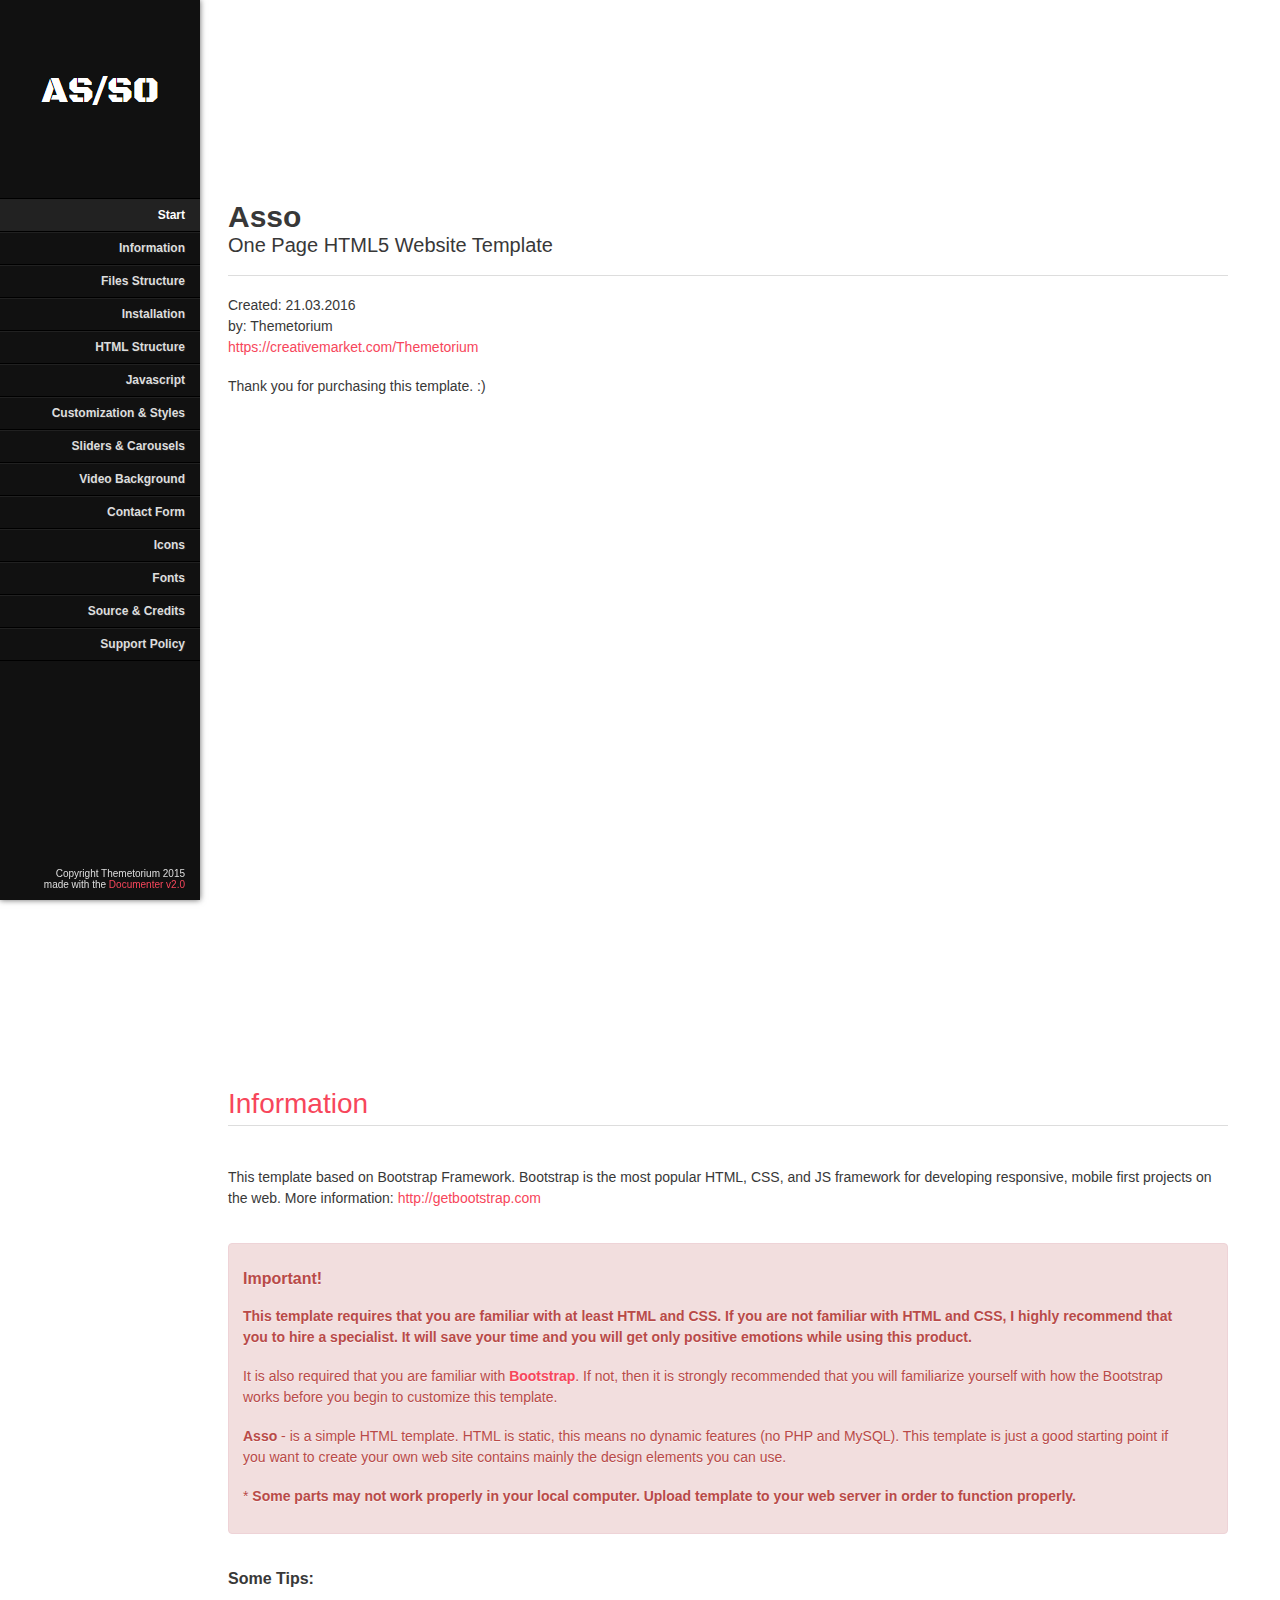
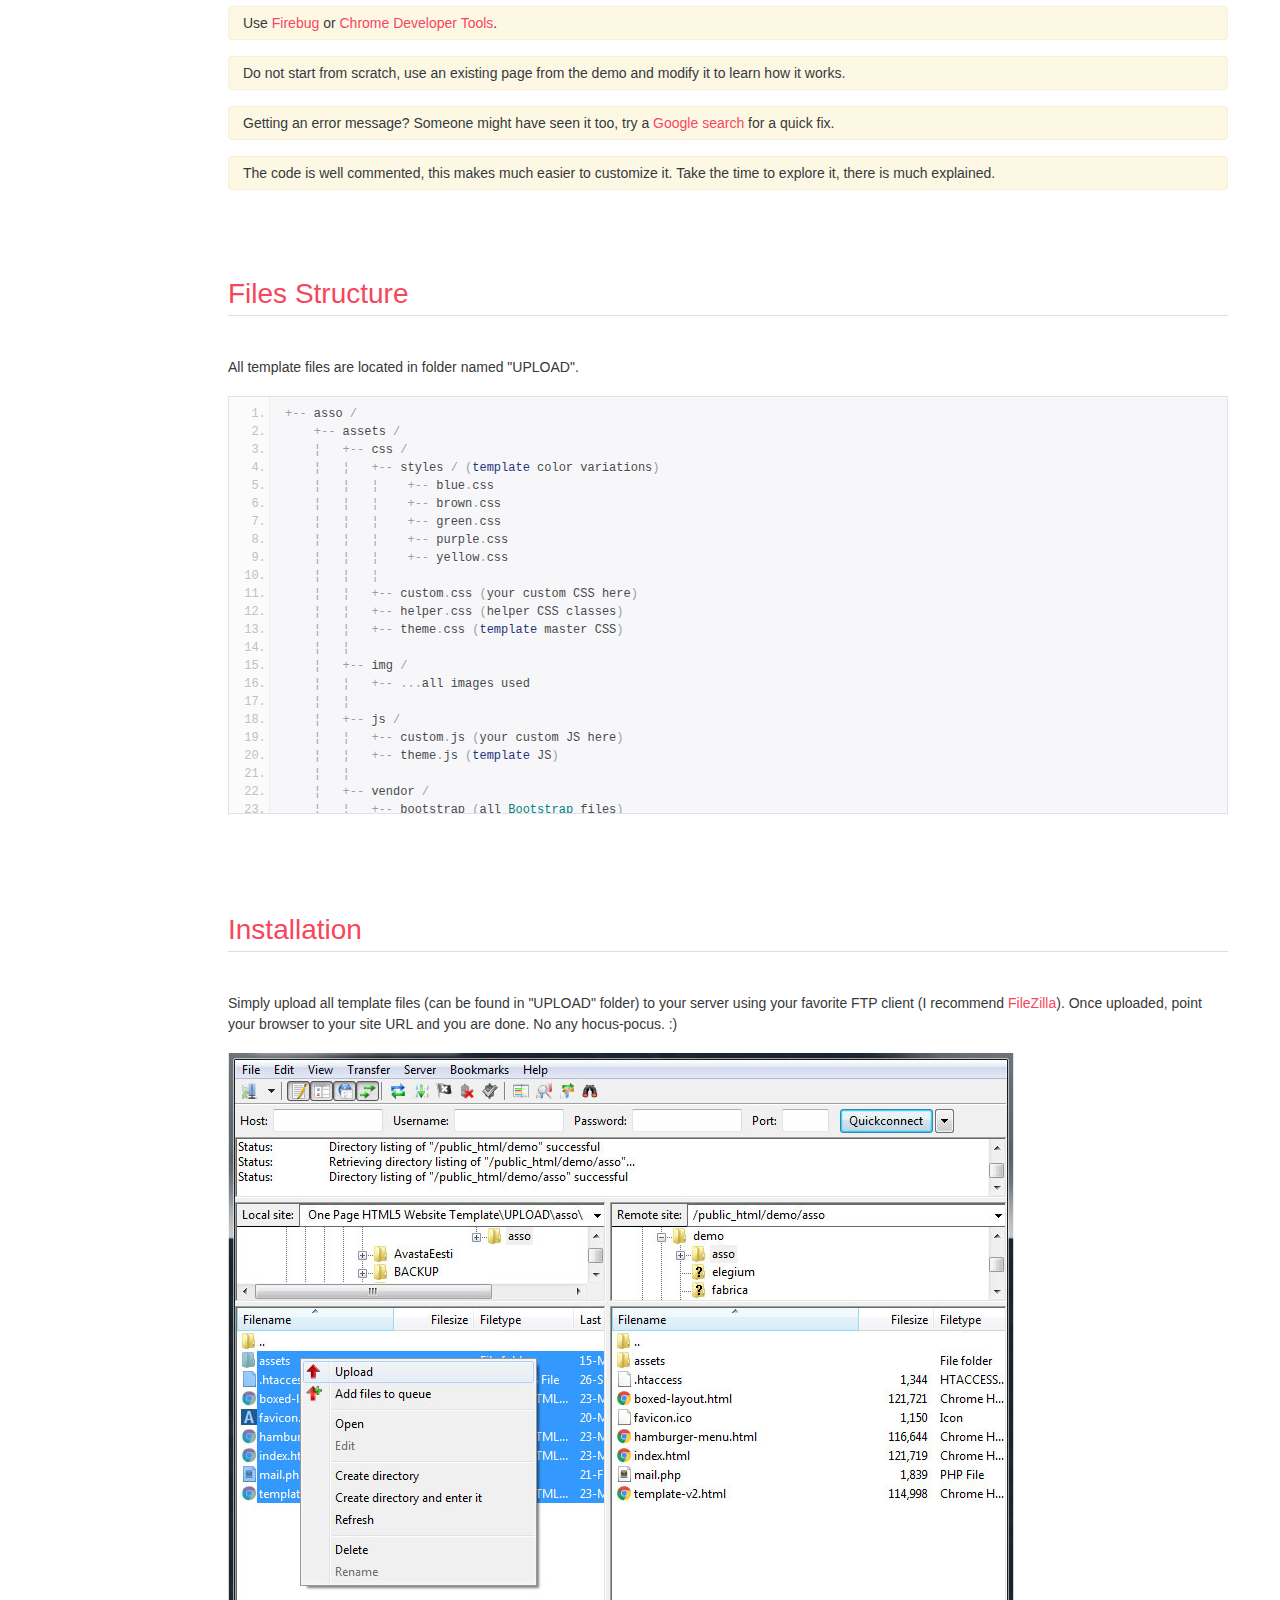
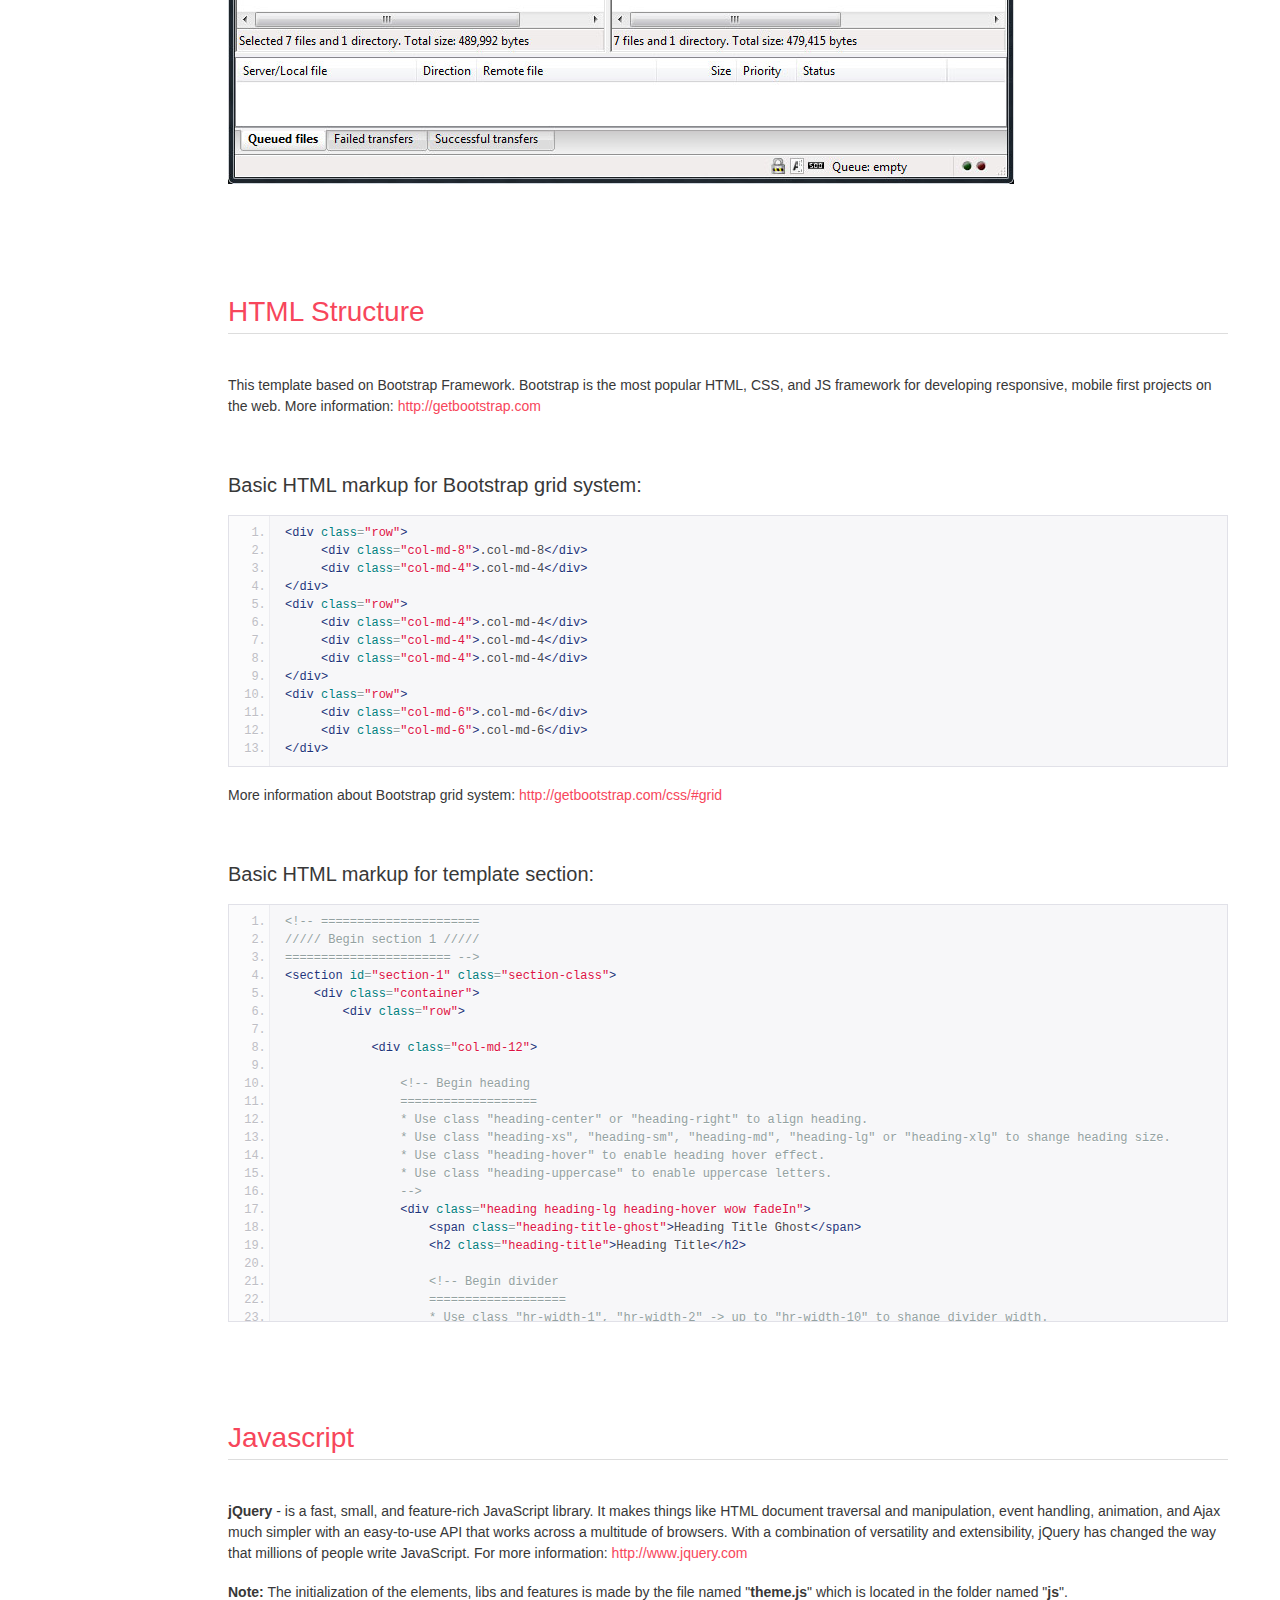
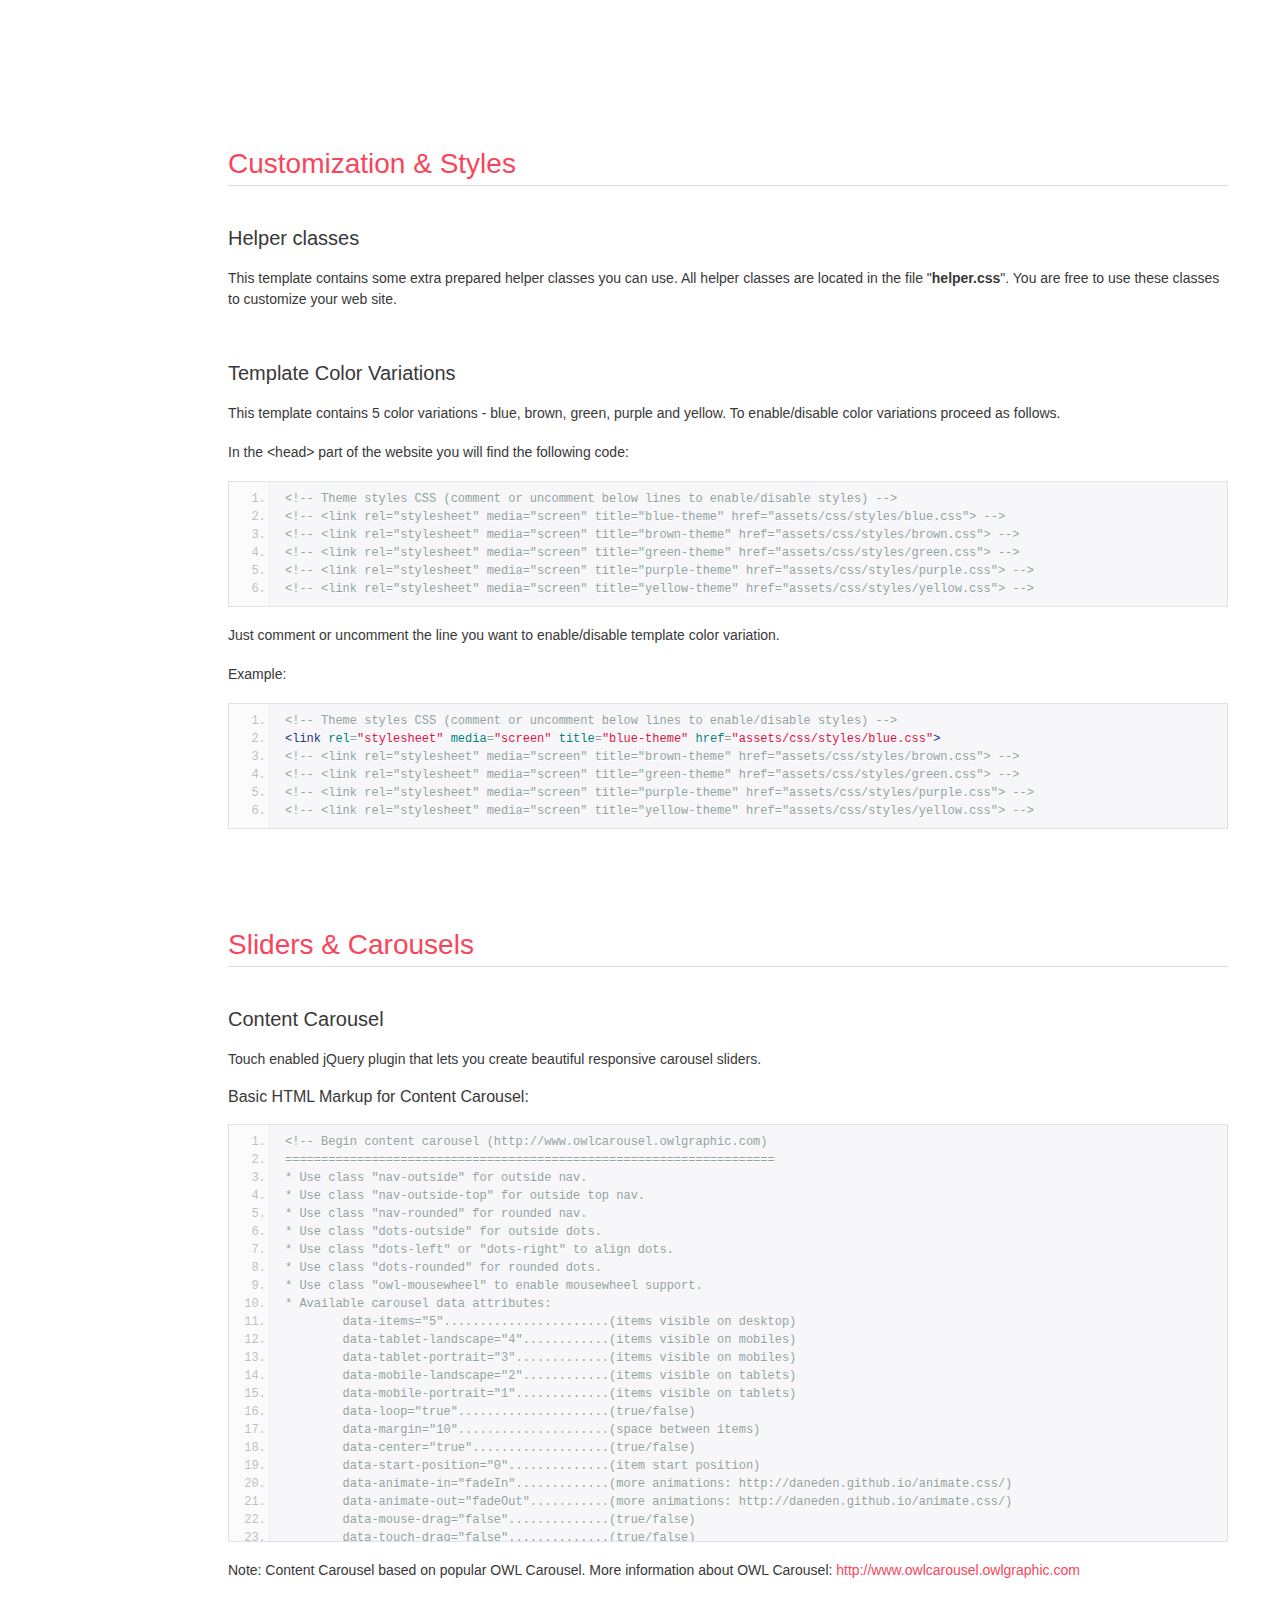
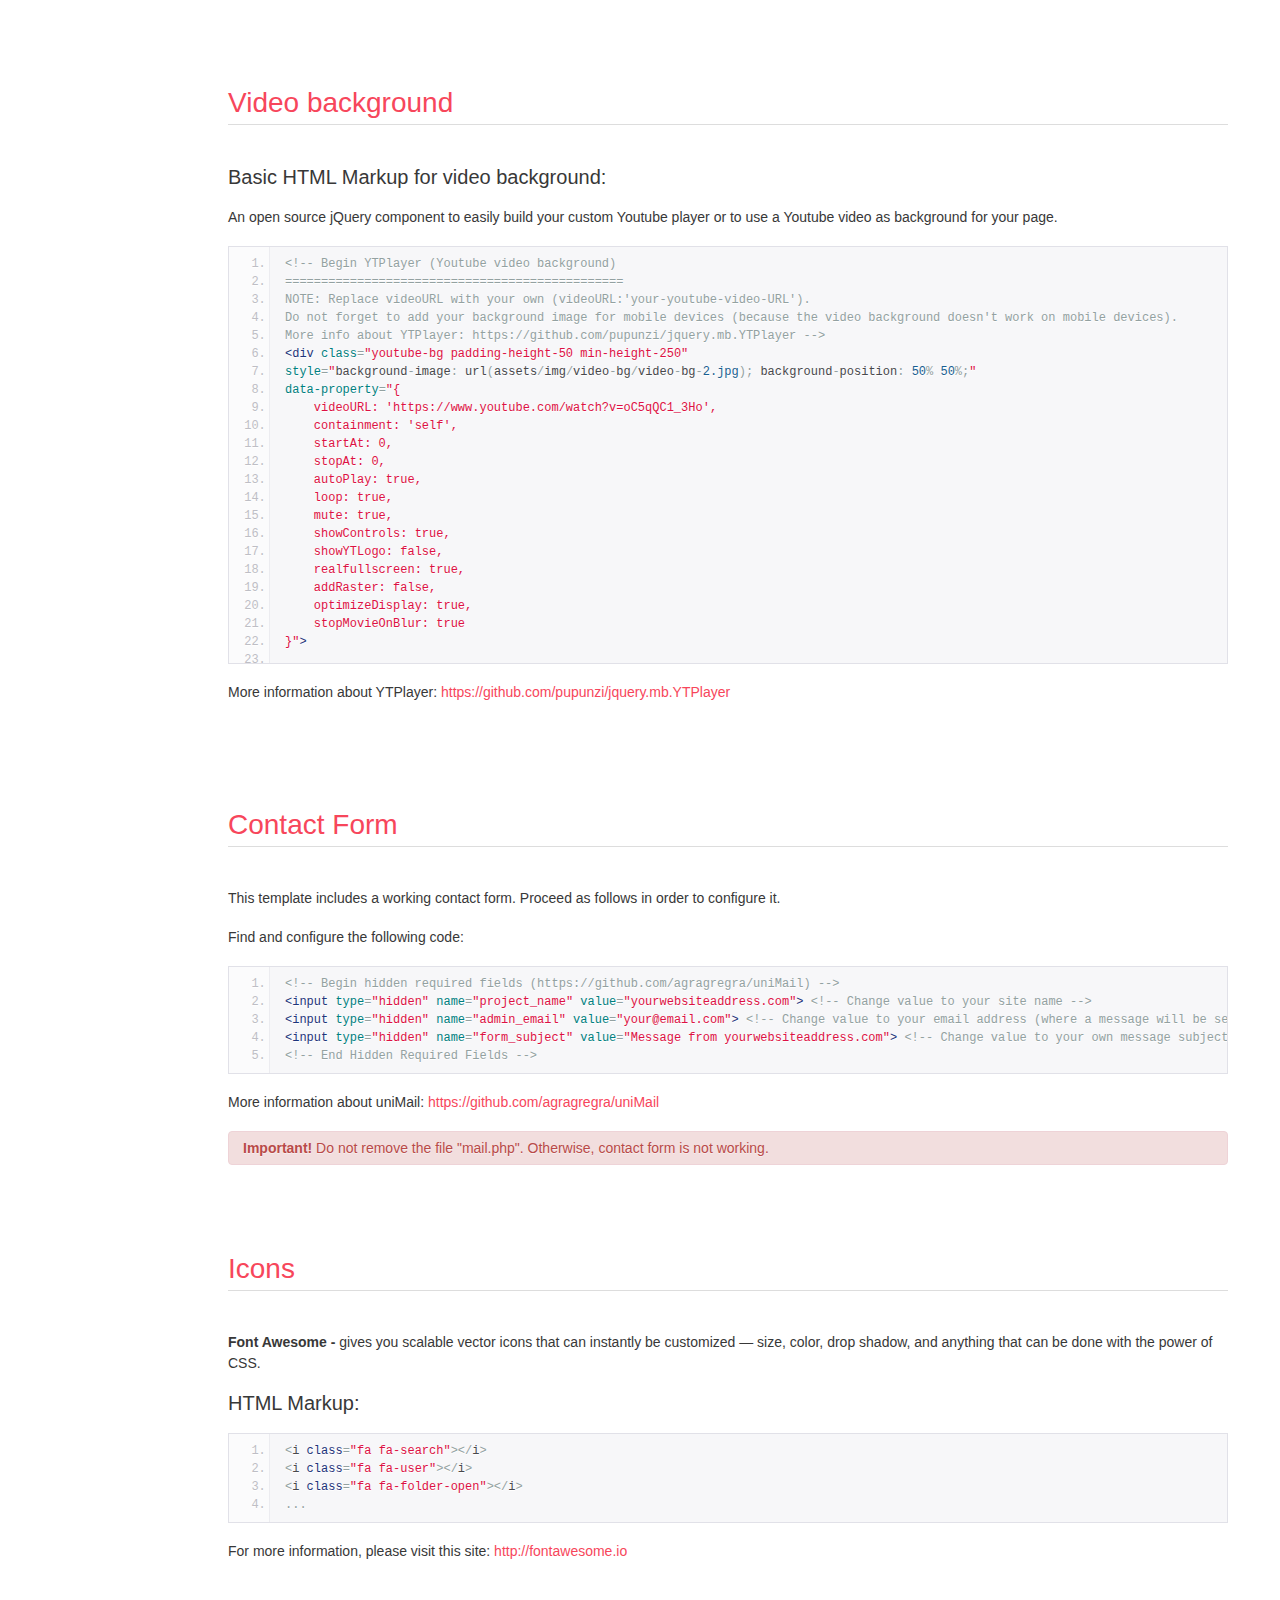
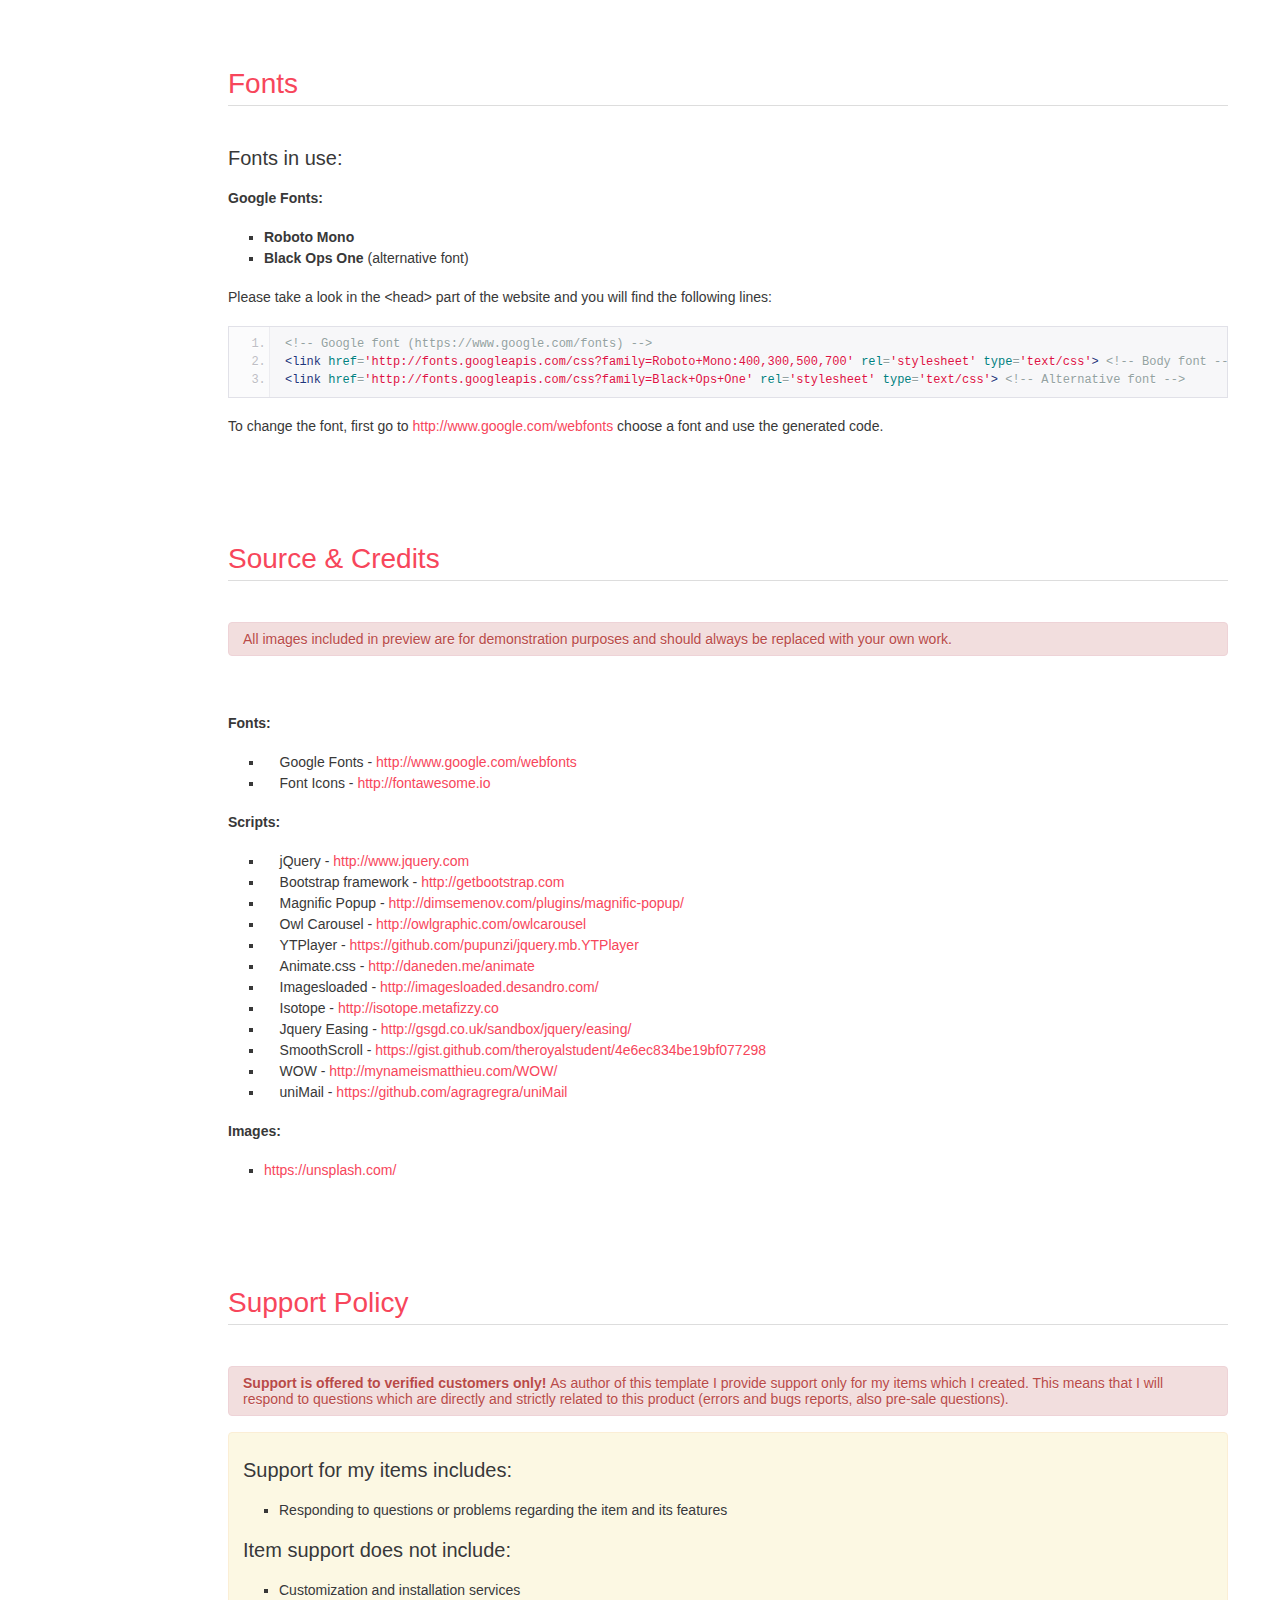
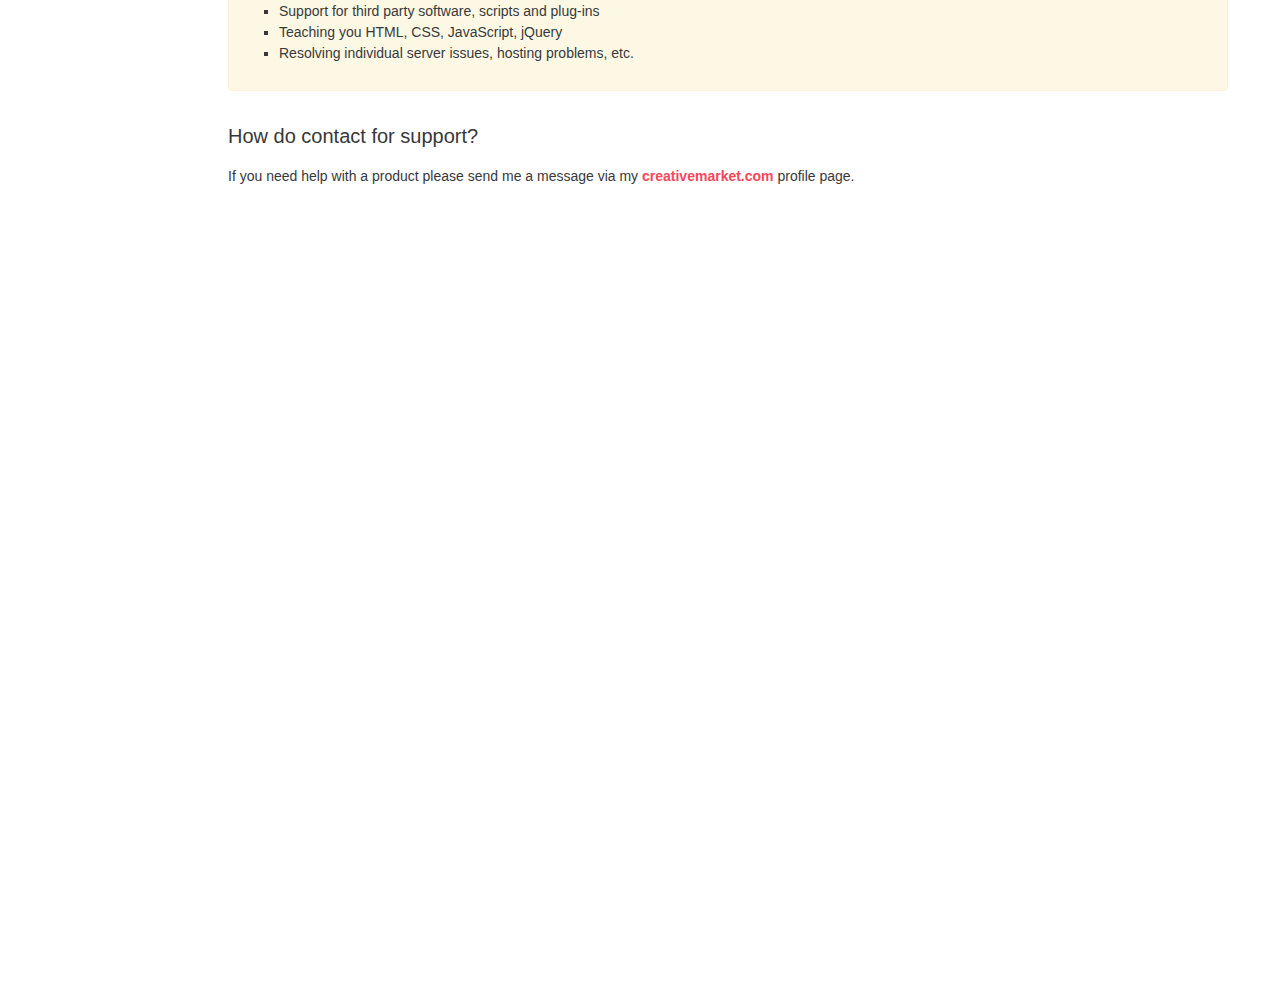
<file: documentation/documentation.html>
<!doctype html>

<!--[if IE 6 ]><html lang="en-us" class="ie6"> <![endif]-->
<!--[if IE 7 ]><html lang="en-us" class="ie7"> <![endif]-->
<!--[if IE 8 ]><html lang="en-us" class="ie8"> <![endif]-->
<!--[if (gt IE 7)|!(IE)]><!-->

<html lang="en-us"><!--<![endif]-->
<head>
	<meta charset="utf-8">
	
	<title>Asso - One Page HTML5 Website Template</title>
	
	<meta name="description" content="">
	<meta name="author" content="Themetorium">
	<meta name="copyright" content="Themetorium">
	<meta name="generator" content="Documenter v2.0 http://rxa.li/documenter">
	<meta name="date" content="2015-02-26T00:00:00+01:00">
	
	<link rel="stylesheet" href="assets/css/documenter_style.css" media="all">
	<link rel="stylesheet" href="assets/js/google-code-prettify/prettify.css" media="screen">
	<script src="assets/js/google-code-prettify/prettify.js"></script>

	
	
	<script src="assets/js/jquery.js"></script>
	
	<script src="assets/js/jquery.scrollTo.js"></script>
	<script src="assets/js/jquery.easing.js"></script>
	
	<script>document.createElement('section');var duration='800',easing='easeInOutExpo';</script>
	<script src="assets/js/script.js"></script>
	
	<style>
		html{background-color:#FFFFFF;color:#383838;}
		::-moz-selection{background:#222222;color:#FFFFFF;}
		::selection{background:#222222;color:#FFFFFF;}
		#documenter_sidebar #documenter_logo{background-image:url(assets/images/logo.png);}
		a{color:#f7465b;}
		.btn {
			border-radius:3px;
		}
		.btn-primary {
			  background-image: -moz-linear-gradient(top, #f7465b, #f7465b);
			  background-image: -ms-linear-gradient(top, #f7465b, #f7465b);
			  background-image: -webkit-gradient(linear, 0 0, 0 E83F33%, from(#111111), to(#f7465b));
			  background-image: -webkit-linear-gradient(top, #f7465b, #f7465b);
			  background-image: -o-linear-gradient(top, #f7465b, #f7465b);
			  background-image: linear-gradient(top, #f7465b, #f7465b);
			  filter: progid:DXImageTransform.Microsoft.gradient(startColorstr='#f7465b', endColorstr='#f7465b', GradientType=0);
			  border-color: #f7465b #f7465b #bfbfbf;
			  color:#FFFFFF;
		}
		.btn-primary:hover,
		.btn-primary:active,
		.btn-primary.active,
		.btn-primary.disabled,
		.btn-primary[disabled] {
		  border-color: #f7465b #f7465b #bfbfbf;
		  background-color: #f7465b;
		}
		hr{border-top:1px solid #DDDDDD;border-bottom:1px solid #FFFFFF;}
		#documenter_sidebar, #documenter_sidebar ul a{background-color:#111111;color:#DDDDDD;}
		#documenter_sidebar ul a{-webkit-text-shadow:1px 1px 0px #212121;-moz-text-shadow:1px 1px 0px #212121;text-shadow:1px 1px 0px #212121;}
		#documenter_sidebar ul{border-top:1px solid #000000;}
		#documenter_sidebar ul a{border-top:1px solid #212121;border-bottom:1px solid #000000;color:#DDDDDD;}
		#documenter_sidebar ul a:hover{background:#222222;color:#FFFFFF;border-top:1px solid #222222;}
		#documenter_sidebar ul a.current{background:#222222;color:#FFFFFF;border-top:1px solid #222222;}
		#documenter_copyright{display:block !important;visibility:visible !important;}


		/* Custom */
		body {
			font-size: 14px;
		}
		pre {
			overflow: auto;
			max-height: 400px;
			font-size: 12px;
		}
		img {
			max-width: 100%;
		}
		#documenter_content {
			max-width: 1000px;
		}
		.page-header {
			margin-bottom: 40px;
		}
		.page-header h3 {
			font-size: 28px !important;
			color: #f7465b;
			margin: 18px 0 5px 0 !important;
		}
		
	</style>
	
</head>
<body class="documenter-project-asso">
	<div id="documenter_sidebar">
		<a href="#documenter_cover" id="documenter_logo"></a>
		<ul id="documenter_nav">
			<li><a class="current" href="#documenter_cover">Start</a></li>
				
			<li><a href="#information" title="Information">Information</a></li>
			<li><a href="#files_structure" title="Files Structure">Files Structure</a></li>
			<li><a href="#installation" title="Installation">Installation</a></li>
			<li><a href="#html_structure" title="HTML Structure">HTML Structure</a></li>
			<li><a href="#javascript" title="Javascript">Javascript</a></li>
			<li><a href="#customization_styles" title="Customization & Styles">Customization & Styles</a></li>
			<li><a href="#sliders_carousels" title="Sliders & Carousels">Sliders & Carousels</a></li>
			<li><a href="#video_background" title="Video background">Video Background</a></li>
			<li><a href="#contact_form" title="Contact Form">Contact Form</a></li>
			<li><a href="#icons" title="Icons">Icons</a></li>
			<li><a href="#fonts" title="Fonts">Fonts</a></li>
			<li><a href="#source_credits" title="Source & Credits">Source & Credits</a></li>
			<li><a href="#support_policy" title="Support Policy">Support Policy</a></li>

		</ul>
		<div id="documenter_copyright">Copyright Themetorium 2015<br>
		made with the <a href="http://rxa.li/documenter">Documenter v2.0</a> 
		</div>
	</div>
	<div id="documenter_content">
	<section id="documenter_cover">
	<h1>Asso</h1>
	<h2>One Page HTML5 Website Template</h2>
	<div id="documenter_buttons">
		
	</div>
	<hr>
	<ul>
	<li>Created: 21.03.2016</li>
	<li>by: Themetorium</li>
	<li><a href="https://creativemarket.com/Themetorium">https://creativemarket.com/Themetorium</a></li>
	
	</ul>
	<p>Thank you for purchasing this template. :)</p>
	</section>
	
	<section id="information">
	<div class="page-header"><h3>Information</h3><hr class="notop"></div>
<p>
	This template based on Bootstrap Framework.&nbsp;Bootstrap is the most popular HTML, CSS, and JS framework for developing responsive, mobile first projects on the web. More information:&nbsp;<a href="http://getbootstrap.com/" target="_blank">http://getbootstrap.com</a></p>
<br>
<div class="alert alert-error">
	<h5>
		<strong>Important!</strong></h5>
	<p>
		<strong>This template requires that you are familiar with at least HTML and CSS. If you are not familiar with HTML and CSS, I highly recommend that you to hire a specialist. It will save your time and you will get only positive emotions while using this product.</strong></p>
	<p>
		It is also required that you are familiar with <a href="http://getbootstrap.com" target="_blank"><strong>Bootstrap</strong></a>. If not, then it is strongly recommended that you will familiarize yourself with how the Bootstrap works before you begin to customize this template.</p>
	<p>
		<strong>Asso</strong> - is a simple HTML template. HTML is static, this means no dynamic features (no PHP and MySQL). This template is just a good starting point if you want to create your own web site contains mainly the design elements you can use.</p>
	<p>
		* <strong>Some parts may not work properly in your local computer. Upload template to your web server in order to function properly.</strong>
	</p>
</div>
<h5>
	<br>
	<strong>Some Tips:</strong></h5>
<div class="alert">
	Use <a href="http://getfirebug.com/" target="_blank">Firebug</a> or <a href="https://developer.chrome.com/devtools" target="_blank">Chrome Developer Tools</a>.</div>
<br>
<div class="alert">
	Do not start from scratch, use an existing page from the demo and modify it to learn how it works.</div>
<br>
<div class="alert">
	Getting an error message? Someone might have seen it too, try a <a href="https://www.google.com" target="_blank">Google search</a> for a quick fix.</div>
<br>
<div class="alert">
	The code is well commented, this makes much easier to customize it. Take the time to explore it, there is much explained.</div>

</section>
<section id="files_structure">
	<div class="page-header"><h3>Files Structure</h3><hr class="notop"></div>
<p>
	All template files are located in folder named &quot;UPLOAD&quot;.&nbsp;</p>
<pre class="prettyprint lang-plain linenums">
+-- asso /
	+-- assets /
	&brvbar;	+-- css /
	&brvbar;	&brvbar;	+-- styles / (template color variations)
	&brvbar;	&brvbar;	&brvbar;    +-- blue.css
	&brvbar;	&brvbar;	&brvbar;    +-- brown.css
	&brvbar;	&brvbar;	&brvbar;    +-- green.css
	&brvbar;	&brvbar;	&brvbar;    +-- purple.css
	&brvbar;	&brvbar;	&brvbar;    +-- yellow.css
	&brvbar;	&brvbar;	&brvbar;
	&brvbar;	&brvbar;   +-- custom.css (your custom CSS here)
	&brvbar;	&brvbar;   +-- helper.css (helper CSS classes)
	&brvbar;	&brvbar;   +-- theme.css (template master CSS)
	&brvbar;	&brvbar;
	&brvbar;	+-- img /
	&brvbar;	&brvbar;   +-- ...all images used
	&brvbar;	&brvbar;
	&brvbar;	+-- js /
	&brvbar;	&brvbar;   +-- custom.js (your custom JS here)
	&brvbar;	&brvbar;   +-- theme.js (template JS)
	&brvbar;	&brvbar;
	&brvbar;	+-- vendor /
	&brvbar;	&brvbar;   +-- bootstrap (all Bootstrap files)
	&brvbar;	&brvbar;   +-- ...all external scripts/plugins
	&brvbar;
	+-- favicon.ico
	+-- mail.php
	+-- index.html
	+-- hamburger-menu.html
	+-- boxed-layout.html
	+-- ...all .html files
</pre>
</section>
<section id="installation">
	<div class="page-header"><h3>Installation</h3><hr class="notop"></div>
<p>	Simply upload all template files (can be found in &quot;UPLOAD&quot; folder) to your server using your favorite FTP client (I recommend <a href="https://filezilla-project.org/" target="_blank">FileZilla</a>). Once uploaded, point your browser to your site URL and you are done. No any hocus-pocus. :)</p>
<p>	<img alt="" src="img/img-1.jpg"></p>
</section>
<section id="html_structure">
	<div class="page-header"><h3>HTML Structure</h3><hr class="notop"></div>
<p>
	This template based on Bootstrap Framework. Bootstrap is the most popular HTML, CSS, and JS framework for developing responsive, mobile first projects on the web. More information: <a href="http://getbootstrap.com" target="_blank">http://getbootstrap.com</a></p>
<p>
	&nbsp;</p>
<h4 id="html_structure_basic_html_markup_for_bootstrap_nbsp_grid_system">Basic HTML markup for Bootstrap grid system:</h4>
<pre class="prettyprint lang-html linenums">
&lt;div class=&quot;row&quot;&gt;
     &lt;div class=&quot;col-md-8&quot;&gt;.col-md-8&lt;/div&gt;
     &lt;div class=&quot;col-md-4&quot;&gt;.col-md-4&lt;/div&gt;
&lt;/div&gt;
&lt;div class=&quot;row&quot;&gt;
     &lt;div class=&quot;col-md-4&quot;&gt;.col-md-4&lt;/div&gt;
     &lt;div class=&quot;col-md-4&quot;&gt;.col-md-4&lt;/div&gt;
     &lt;div class=&quot;col-md-4&quot;&gt;.col-md-4&lt;/div&gt;
&lt;/div&gt;
&lt;div class=&quot;row&quot;&gt;
     &lt;div class=&quot;col-md-6&quot;&gt;.col-md-6&lt;/div&gt;
     &lt;div class=&quot;col-md-6&quot;&gt;.col-md-6&lt;/div&gt;
&lt;/div&gt;</pre>
<p>
	More information about&nbsp;Bootstrap grid system: <a href="http://getbootstrap.com/css/#grid" target="_blank">http://getbootstrap.com/css/#grid</a></p>
<p>
	&nbsp;</p>
<h4 id="html_structure_basic_html_markup_for_theme_section">Basic HTML markup for template section:</h4>
<pre class="prettyprint lang-html linenums">
&lt;!-- ======================
///// Begin section 1 /////
======================= --&gt;
&lt;section id=&quot;section-1&quot; class=&quot;section-class&quot;&gt;
	&lt;div class=&quot;container&quot;&gt;
		&lt;div class=&quot;row&quot;&gt;

			&lt;div class=&quot;col-md-12&quot;&gt;
				
				&lt;!-- Begin heading 
				===================
				* Use class &quot;heading-center&quot; or &quot;heading-right&quot; to align heading.
				* Use class &quot;heading-xs&quot;, &quot;heading-sm&quot;, &quot;heading-md&quot;, &quot;heading-lg&quot; or &quot;heading-xlg&quot; to shange heading size.
				* Use class &quot;heading-hover&quot; to enable heading hover effect.
				* Use class &quot;heading-uppercase&quot; to enable uppercase letters.
				--&gt;
				&lt;div class=&quot;heading heading-lg heading-hover wow fadeIn&quot;&gt;
					&lt;span class=&quot;heading-title-ghost&quot;&gt;Heading Title Ghost&lt;/span&gt;
					&lt;h2 class=&quot;heading-title&quot;&gt;Heading Title&lt;/h2&gt;

					&lt;!-- Begin divider 
					===================
					* Use class &quot;hr-width-1&quot;, &quot;hr-width-2&quot; -&gt; up to &quot;hr-width-10&quot; to shange divider width.
					* Use class &quot;hr-1x&quot;, &quot;hr-2x&quot;, &quot;hr-3x&quot;, &quot;hr-4x&quot; or &quot;hr-5x&quot; to shange divider size.
					* Use class &quot;hr-dotted&quot;, &quot;hr-dashed&quot; or &quot;hr-double&quot; to shange divider style.
					--&gt;
					&lt;hr class=&quot;hr-width-1 hr-5x border-main&quot;&gt;
					&lt;!-- End divider --&gt;

					&lt;p class=&quot;heading-tescription lead&quot;&gt;
						Lorem ipsum dolor sit amet, consectetur adipisicing elit, 
						sed do eiusmod tempor incididunt ut labore et dolore magna aliqua.
					&lt;/p&gt;
				&lt;/div&gt;
				&lt;!-- End heading --&gt;

			&lt;/div&gt; &lt;!-- /.col --&gt;

			&lt;!-- Left column --&gt;
			&lt;div class=&quot;col-md-12 margin-top-80&quot;&gt;

				Your content here...

			&lt;/div&gt; &lt;!-- /.col--&gt;

		&lt;/div&gt; &lt;!-- /.row --&gt;
	&lt;/div&gt; &lt;!-- /.container --&gt;
&lt;/section&gt;
&lt;!-- End section 1 --&gt;
</pre>
</section>


<section id="javascript">
	<div class="page-header"><h3>Javascript</h3><hr class="notop"></div>
<p>	<strong>jQuery</strong> - is a fast, small, and feature-rich JavaScript library. It makes things like HTML document traversal and manipulation, event handling, animation, and Ajax much simpler with an easy-to-use API that works across a multitude of browsers. With a combination of versatility and extensibility, jQuery has changed the way that millions of people write JavaScript.&nbsp;For more information: <a href="http://jquery.com/" target="_blank">http://www.jquery.com</a></p>
<p>	<em><strong>Note:</strong></em> The initialization of the elements, libs and features is made by the file named &quot;<strong>theme.js</strong>&quot; which is located in the folder named&nbsp;&quot;<strong>js</strong>&quot;.</p>
<p>	&nbsp;</p>
</section>


<section id="customization_styles">
	<div class="page-header"><h3>Customization & Styles</h3><hr class="notop"></div>
	<h4 id="helper_classes">Helper classes</h4>
	<p>This template contains some extra prepared helper classes you can use. All helper classes are located in the file "<strong>helper.css</strong>". You are free to use these classes to customize your web site.</p>

	<br>
	<h4 id="template_styles">Template Color Variations</h4>
	<p>This template contains 5 color variations - blue, brown, green, purple and yellow. To enable/disable color variations proceed as follows.</p>

	<p>In the &lt;head&gt; part of the website you will find the following code:</p>

<pre class="prettyprint lang-html linenums">
&lt;!-- Theme styles CSS (comment or uncomment below lines to enable/disable styles) --&gt;
&lt;!-- &lt;link rel=&quot;stylesheet&quot; media=&quot;screen&quot; title=&quot;blue-theme&quot; href=&quot;assets/css/styles/blue.css&quot;&gt; --&gt;
&lt;!-- &lt;link rel=&quot;stylesheet&quot; media=&quot;screen&quot; title=&quot;brown-theme&quot; href=&quot;assets/css/styles/brown.css&quot;&gt; --&gt;
&lt;!-- &lt;link rel=&quot;stylesheet&quot; media=&quot;screen&quot; title=&quot;green-theme&quot; href=&quot;assets/css/styles/green.css&quot;&gt; --&gt;
&lt;!-- &lt;link rel=&quot;stylesheet&quot; media=&quot;screen&quot; title=&quot;purple-theme&quot; href=&quot;assets/css/styles/purple.css&quot;&gt; --&gt;
&lt;!-- &lt;link rel=&quot;stylesheet&quot; media=&quot;screen&quot; title=&quot;yellow-theme&quot; href=&quot;assets/css/styles/yellow.css&quot;&gt; --&gt;
</pre>
	<p>Just comment or uncomment the line you want to enable/disable template color variation.</p>

	<p>Example:</p>
<pre class="prettyprint lang-html linenums">
&lt;!-- Theme styles CSS (comment or uncomment below lines to enable/disable styles) --&gt;
&lt;link rel=&quot;stylesheet&quot; media=&quot;screen&quot; title=&quot;blue-theme&quot; href=&quot;assets/css/styles/blue.css&quot;&gt;
&lt;!-- &lt;link rel=&quot;stylesheet&quot; media=&quot;screen&quot; title=&quot;brown-theme&quot; href=&quot;assets/css/styles/brown.css&quot;&gt; --&gt;
&lt;!-- &lt;link rel=&quot;stylesheet&quot; media=&quot;screen&quot; title=&quot;green-theme&quot; href=&quot;assets/css/styles/green.css&quot;&gt; --&gt;
&lt;!-- &lt;link rel=&quot;stylesheet&quot; media=&quot;screen&quot; title=&quot;purple-theme&quot; href=&quot;assets/css/styles/purple.css&quot;&gt; --&gt;
&lt;!-- &lt;link rel=&quot;stylesheet&quot; media=&quot;screen&quot; title=&quot;yellow-theme&quot; href=&quot;assets/css/styles/yellow.css&quot;&gt; --&gt;
</pre>
</section>


<section id="sliders_carousels">
	<div class="page-header"><h3>Sliders & Carousels</h3><hr class="notop"></div>
<h4 id="sliders_carousels_owl_carousel">Content Carousel</h4>
<p>Touch enabled jQuery plugin that lets you create beautiful responsive carousel sliders.</p>

<h5>Basic HTML Markup for Content Carousel:</h5>
<pre class="prettyprint lang-html linenums">
&lt;!-- Begin content carousel (http://www.owlcarousel.owlgraphic.com)
====================================================================
* Use class &quot;nav-outside&quot; for outside nav.
* Use class &quot;nav-outside-top&quot; for outside top nav.
* Use class &quot;nav-rounded&quot; for rounded nav.
* Use class &quot;dots-outside&quot; for outside dots.
* Use class &quot;dots-left&quot; or &quot;dots-right&quot; to align dots.
* Use class &quot;dots-rounded&quot; for rounded dots.
* Use class &quot;owl-mousewheel&quot; to enable mousewheel support.
* Available carousel data attributes:
		data-items=&quot;5&quot;.......................(items visible on desktop)
		data-tablet-landscape=&quot;4&quot;............(items visible on mobiles)
		data-tablet-portrait=&quot;3&quot;.............(items visible on mobiles)
		data-mobile-landscape=&quot;2&quot;............(items visible on tablets)
		data-mobile-portrait=&quot;1&quot;.............(items visible on tablets)
		data-loop=&quot;true&quot;.....................(true/false)
		data-margin=&quot;10&quot;.....................(space between items)
		data-center=&quot;true&quot;...................(true/false)
		data-start-position=&quot;0&quot;..............(item start position)
		data-animate-in=&quot;fadeIn&quot;.............(more animations: http://daneden.github.io/animate.css/)
		data-animate-out=&quot;fadeOut&quot;...........(more animations: http://daneden.github.io/animate.css/)
		data-mouse-drag=&quot;false&quot;..............(true/false)
		data-touch-drag=&quot;false&quot;..............(true/false)
		data-autoheight=&quot;true&quot;...............(true/false)
		data-autoplay=&quot;true&quot;.................(true/false)
		data-autoplay-timeout=&quot;5000&quot;.........(milliseconds)
		data-autoplay-hover-pause=&quot;true&quot;.....(true/false)
		data-autoplay-speed=&quot;800&quot;............(milliseconds)
		data-drag-end-speed=&quot;800&quot;............(milliseconds)
		data-lazy-load=&quot;true&quot;................(true/false)
		data-nav=&quot;true&quot;......................(true/false)
		data-nav-speed=&quot;800&quot;.................(milliseconds)
		data-dots=&quot;false&quot;....................(true/false)
		data-dots-speed=&quot;800&quot;................(milliseconds)
--&gt;
&lt;div class=&quot;owl-carousel nav-rounded dots-rounded&quot; data-items=&quot;1&quot; data-nav=&quot;true&quot;&gt;
 
	&lt;!-- Begin carousel item --&gt;
	&lt;div class=&quot;cc-item&quot;&gt;
		your content here...
	&lt;/div&gt;
	&lt;!-- End carousel item --&gt;	
 
	&lt;!-- Begin carousel item --&gt;
	&lt;div class=&quot;cc-item&quot;&gt;
		your content here...
	&lt;/div&gt;
	&lt;!-- End carousel item --&gt;	
 
	&lt;!-- Begin carousel item --&gt;
	&lt;div class=&quot;cc-item&quot;&gt;
		your content here...
	&lt;/div&gt;
	&lt;!-- End carousel item --&gt;	
 
&lt;/div&gt;
&lt;!-- End content carousel --&gt;
</pre>

<p>Note: Content Carousel based on popular OWL Carousel. More information about OWL Carousel:&nbsp;<a href="http://www.owlcarousel.owlgraphic.com" target="_blank">http://www.owlcarousel.owlgraphic.com</a></p>
</section>

<section id="video_background">
	<div class="page-header"><h3>Video background</h3><hr class="notop"></div>
<h4 id="video_background_basic_html_markup_for_video_background">Basic HTML Markup for video background:</h4>
<p>An open source jQuery component to easily build your custom Youtube player or to use a Youtube video as background for your page.</p>

<pre class="prettyprint lang-html linenums">
&lt;!-- Begin YTPlayer (Youtube video background)
===============================================
NOTE: Replace videoURL with your own (videoURL:'your-youtube-video-URL'). 
Do not forget to add your background image for mobile devices (because the video background doesn't work on mobile devices).
More info about YTPlayer: https://github.com/pupunzi/jquery.mb.YTPlayer --&gt;
&lt;div class=&quot;youtube-bg padding-height-50 min-height-250&quot; 
style=&quot;background-image: url(assets/img/video-bg/video-bg-2.jpg); background-position: 50% 50%;&quot;
data-property=&quot;{
	videoURL: 'https://www.youtube.com/watch?v=oC5qQC1_3Ho',
	containment: 'self',
	startAt: 0, 
	stopAt: 0,
	autoPlay: true,
	loop: true,
	mute: true,  
	showControls: true, 
	showYTLogo: false,
	realfullscreen: true,
	addRaster: false, 
	optimizeDisplay: true,
	stopMovieOnBlur: true
}&quot;&gt;

&lt;/div&gt;
&lt;!-- End YTPlayer (Youtube video background) --&gt;
</pre>
<p>More information about YTPlayer:&nbsp;<a href="https://github.com/pupunzi/jquery.mb.YTPlayer" target="_blank">https://github.com/pupunzi/jquery.mb.YTPlayer</a></p>
</section>


<section id="contact_form">
	<div class="page-header"><h3>Contact Form</h3><hr class="notop"></div>
<p>This template includes a working contact form. Proceed as follows in order to configure it.</p>
<p>Find and configure the following code:</p>

<pre class="prettyprint lang-html linenums">
&lt;!-- Begin hidden required fields (https://github.com/agragregra/uniMail) --&gt;
&lt;input type=&quot;hidden&quot; name=&quot;project_name&quot; value=&quot;yourwebsiteaddress.com&quot;&gt; &lt;!-- Change value to your site name --&gt;
&lt;input type=&quot;hidden&quot; name=&quot;admin_email&quot; value=&quot;your@email.com&quot;&gt; &lt;!-- Change value to your email address (where a message will be sent) --&gt;
&lt;input type=&quot;hidden&quot; name=&quot;form_subject&quot; value=&quot;Message from yourwebsiteaddress.com&quot;&gt; &lt;!-- Change value to your own message subject --&gt;
&lt;!-- End Hidden Required Fields --&gt;
</pre>
<p>More information about uniMail:&nbsp;<a href="https://github.com/agragregra/uniMail" target="_blank">https://github.com/agragregra/uniMail</a></p>

<div class="alert alert-error"><strong>Important!</strong> Do not remove the file "mail.php". Otherwise, contact form is not working.</div>
</section>


<section id="icons">
	<div class="page-header"><h3>Icons</h3><hr class="notop"></div>
<p>	<strong>Font Awesome -</strong> gives you scalable vector icons that can instantly be customized &mdash; size, color, drop shadow, and anything that can be done with the power of CSS.</p>
<h4 id="icons_html_markup">HTML Markup:</h4>
<pre class="prettyprint lang-js linenums">
&lt;i class=&quot;fa fa-search&quot;&gt;&lt;/i&gt;
&lt;i class=&quot;fa fa-user&quot;&gt;&lt;/i&gt;
&lt;i class=&quot;fa fa-folder-open&quot;&gt;&lt;/i&gt;
...</pre>
<p>	For more information, please visit this site:&nbsp;<a href="http://fontawesome.io" target="_blank">http://fontawesome.io</a></p>
</section>


<section id="fonts">
	<div class="page-header"><h3>Fonts</h3><hr class="notop"></div>
<h4 id="fonts_fonts_in_use">Fonts in use:</h4>
<p>	<strong>Google Fonts:</strong></p>
<ul>	
	<li><strong>Roboto Mono</strong></li>
	<li><strong>Black Ops One</strong> (alternative font)</li>
</ul>
<p>	Please take a look in the &lt;head&gt; part of the website and you will find the following lines:</p>
<pre class="prettyprint lang-html linenums">
&lt;!-- Google font (https://www.google.com/fonts) --&gt;
&lt;link href='http://fonts.googleapis.com/css?family=Roboto+Mono:400,300,500,700' rel='stylesheet' type='text/css'&gt; &lt;!-- Body font --&gt;
&lt;link href='http://fonts.googleapis.com/css?family=Black+Ops+One' rel='stylesheet' type='text/css'&gt; &lt;!-- Alternative font --&gt;
</pre>
<p>	To change the font, first go to <a href="http://www.google.com/webfonts" target="_blank">http://www.google.com/webfonts</a> choose a font and use the generated code.</p>
</section>


<section id="source_credits">
	<div class="page-header"><h3>Source & Credits</h3><hr class="notop"></div>
<div class="alert alert-error">
	All images included in preview are for demonstration purposes and should always be replaced with your own work.</div>
<p>
	&nbsp;</p>
<p>
	<strong>Fonts:</strong></p>
<ul>
	<li>
		&nbsp;&nbsp;&nbsp; Google Fonts - <a href="http://www.google.com/webfonts" target="_blank">http://www.google.com/webfonts</a></li>
	<li>
		&nbsp;&nbsp;&nbsp; Font Icons - <a href="http://fontawesome.io" target="_blank">http://fontawesome.io</a></li>
</ul>
<p>
	<strong>Scripts:</strong></p>
<ul>
	<li>&nbsp;&nbsp;&nbsp; jQuery - <a href="http://www.jquery.com/" target="_blank">http://www.jquery.com</a></li>
	<li>&nbsp;&nbsp;&nbsp; Bootstrap framework - <a href="http://getbootstrap.com/" target="_blank">http://getbootstrap.com</a></li>
	<li>&nbsp;&nbsp;&nbsp; Magnific Popup - <a href="http://dimsemenov.com/plugins/magnific-popup/" target="_blank">http://dimsemenov.com/plugins/magnific-popup/</a></li>
	<li>&nbsp;&nbsp;&nbsp; Owl Carousel - <a href="http://owlgraphic.com/owlcarousel" target="_blank">http://owlgraphic.com/owlcarousel</a></li>
	<li>&nbsp; &nbsp;&nbsp;YTPlayer -&nbsp;<a href="https://github.com/pupunzi/jquery.mb.YTPlayer" target="_blank">https://github.com/pupunzi/jquery.mb.YTPlayer</a></li>
	<li>&nbsp; &nbsp;&nbsp;Animate.css -&nbsp;<a href="http://daneden.me/animate" target="_blank">http://daneden.me/animate</a></li>
	<li>&nbsp; &nbsp;&nbsp;Imagesloaded -&nbsp;<a href="http://imagesloaded.desandro.com/" target="_blank">http://imagesloaded.desandro.com/</a></li>
	<li>&nbsp; &nbsp;&nbsp;Isotope -&nbsp;<a href="http://isotope.metafizzy.co" target="_blank">http://isotope.metafizzy.co</a></li>
	<li>&nbsp;&nbsp;&nbsp; Jquery Easing - <a href="http://gsgd.co.uk/sandbox/jquery/easing/" target="_blank">http://gsgd.co.uk/sandbox/jquery/easing/</a></li>
	<li>&nbsp; &nbsp;&nbsp;SmoothScroll -&nbsp;<a href="https://gist.github.com/theroyalstudent/4e6ec834be19bf077298" target="_blank">https://gist.github.com/theroyalstudent/4e6ec834be19bf077298</a></li>
	<li>&nbsp; &nbsp;&nbsp;WOW -&nbsp;<a href="http://mynameismatthieu.com/WOW/" target="_blank">http://mynameismatthieu.com/WOW/</a></li>
	<li>&nbsp; &nbsp;&nbsp;uniMail -&nbsp;<a href="https://github.com/agragregra/uniMail" target="_blank">https://github.com/agragregra/uniMail</a></li>
</ul>
<p>
	<strong>Images:</strong></p>
<ul>
	<li><a href="https://unsplash.com/" target="_blank">https://unsplash.com/</a></li>
</ul>
</section>


<section id="support_policy">
	<div class="page-header"><h3>Support Policy</h3><hr class="notop"></div>
<div class="alert alert-error">
	<strong>Support is offered to verified customers only! </strong>As author of this template I provide support only for my items which I created. This means that I will respond to questions which are directly and strictly related to this product (errors and bugs reports, also pre-sale questions).</div>
<br>
<div class="alert">
	<h4 id="support_policy_support_for_my_items_includes">Support for my items includes:</h4>
	<ul>
		<li>Responding to questions or problems regarding the item and its features</li>
	</ul>
	<h4 id="support_policy_item_support_does_not_include">Item support does not include:</h4>
	<ul>
		<li>
			Customization and installation services</li>
		<li>
			Support for third party software, scripts and plug-ins</li>
		<li>
			Teaching you HTML, CSS, JavaScript, jQuery</li>
		<li>
			Resolving individual server issues, hosting problems, etc.</li>
	</ul>
</div>
<br>
<h4 id="support_policy_how_do_i_contact_for_support">How do contact for support?</h4>
<p>If you need help with a product please send me a message via my <a href="https://creativemarket.com/Themetorium" target="_blank"><strong>creativemarket.com</strong></a> profile page.</p>

</section>

	</div>
</body>
</html>
</file>
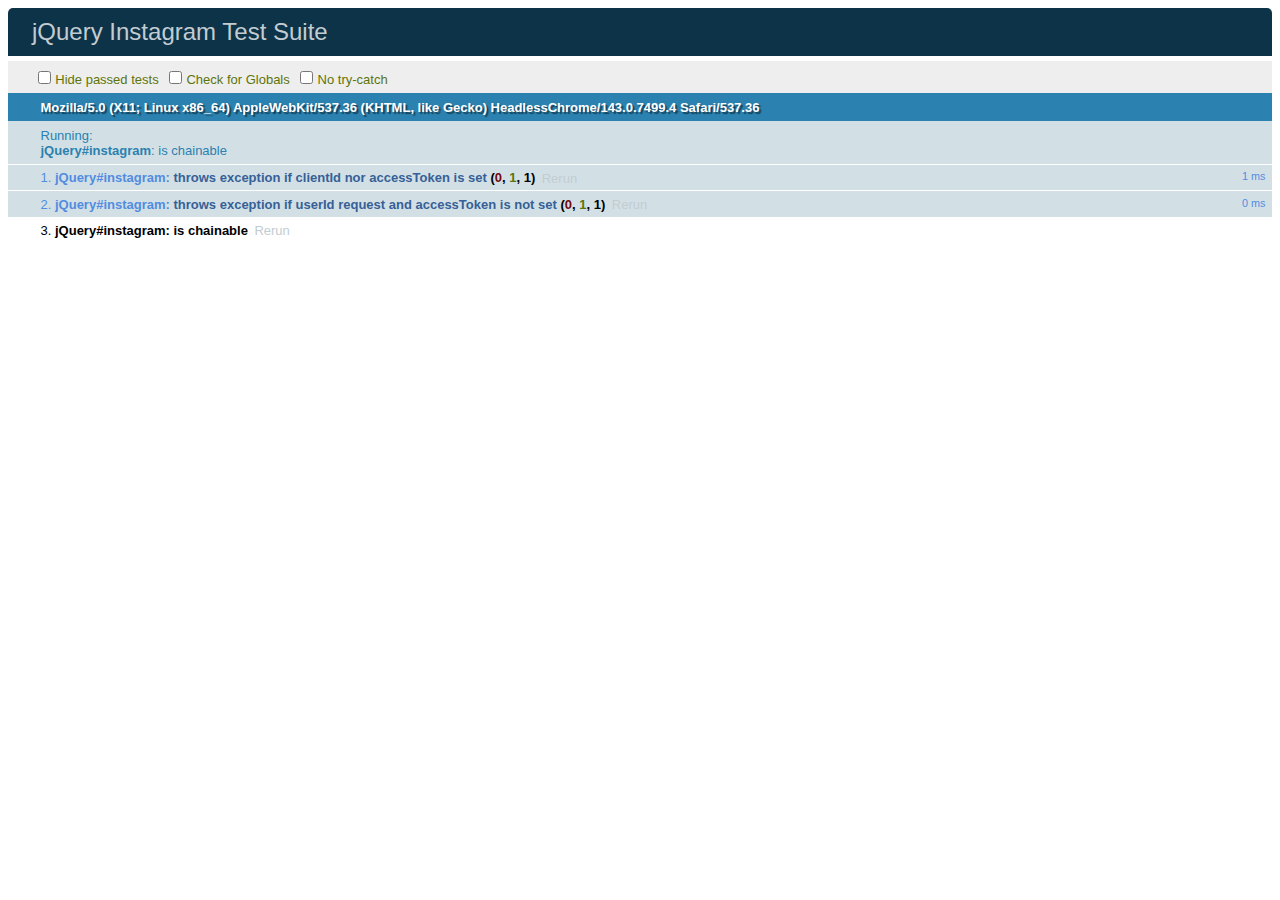
<file: asso/jquery-instagram-master/test/instagram.html>
<!DOCTYPE html>
<html>
<head>
  <meta charset="utf-8">
  <title>jQuery Instagram Test Suite</title>
  <!-- Load local jQuery. This can be overridden with a ?jquery=___ param. -->
  <script src="../libs/jquery-loader.js"></script>
  <!-- Load local QUnit. -->
  <link rel="stylesheet" href="../libs/qunit/qunit.css" media="screen">
  <script src="../libs/qunit/qunit.js"></script>
  <!-- Load local lib and tests. -->
  <script src="../src/instagram.js"></script>
  <script src="instagram_test.js"></script>
  <!-- Removing access to jQuery and $. But it'll still be available as _$, if
       you REALLY want to mess around with jQuery in the console. REMEMBER WE
       ARE TESTING A PLUGIN HERE, THIS HELPS ENSURE BEST PRACTICES. REALLY. -->
  <script>window._$ = jQuery.noConflict(true);</script>
</head>
<body>
  <div id="qunit"></div>
  <div id="qunit-fixture">
  </div>
</body>
</html>
</file>
<file: documentation/assets/css/documenter_style.css>
/*!
 * Documenter 2.0
 * http://rxa.li/documenter
 *
 * Copyright 2011, Xaver Birsak
 * http://revaxarts.com
 *
 */
html,body,div,span,applet,object,iframe,h1,h2,h3,h4,h5,h6,p,blockquote,a,abbr,acronym,address,big,cite,code,del,dfn,em,font,img,ins,kbd,q,s,samp,small,strike,strong,sub,sup,tt,var,dl,dt,dd,ol,ul,li,fieldset,form,label,legend,table,caption,tbody,tfoot,thead,tr,th,td{
	margin:0;
	padding:0;
	border:0;
	outline:0;
	font-weight:inherit;
	font-style:inherit;
	font-size:100%;
	font-family:inherit;
	vertical-align:baseline;
}
html { 
	font-size:101%;
	font-family:Arial,verdana,arial,sans-serif;
	font-size:12px;
	-webkit-text-size-adjust:none;
	color:#6F6F6F;
	background-color:#efefef;
}
body{
	min-height:100%;
	height:auto;
	width:100%;
}
footer, header, section {
	display:block;
}
a{ color:#6F6F6F; text-decoration:none; cursor:pointer; }
a:hover { text-decoration:underline }
p, ul, ol{
	margin:18px 0;
	line-height:1.5em;
}
li{
	list-style:none;
}
li.placeholder{
	height:70px;
	width:100%;
	font-size:16px;
}
hr { 
	display:block;
	height:0px;
	line-height:0px;
	border:0;
	border-top:1px solid #ddd;
	border-bottom:1px solid #aaa;
	margin:16px 0;
	padding:0;
	clear:both;
	float:none;
}
hr.notop{
	margin-top:0;
}
strong{
	font-weight:700;
}
#documenter_buttons{
	position:absolute;
	right:10px;
	margin-top:-30px;
}
.btn{
	cursor:pointer;
	width:auto;
	padding:7px 7px 8px;
	border-radius:3px;
	border:1px solid #ccc;
}
.btn:hover{
	border:1px solid #B1B4B0;
	box-shadow:0px 2px 2px rgba(0,0,0,0.1);
	-moz-box-shadow:0px 2px 2px rgba(0,0,0,0.1);
	-webkit-box-shadow:0px 2px 2px rgba(0,0,0,0.1);
	text-decoration:none;
}
.btn:active{
	border:1px solid #B1B4B0;
	box-shadow:inset 0px 2px 2px rgba(0,0,0,0.1);
	-moz-box-shadow:inset 0px 2px 2px rgba(0,0,0,0.1);
	-webkit-box-shadow:inset 0px 2px 2px rgba(0,0,0,0.1);
	background-color:#eee;
}

#documenter_content{
	position:absolute;
	right:18px;
	left:218px;
	padding-left:10px;
	padding-bottom:800px;
	min-height:100%;
	height:auto;
	z-index:1;
}
#documenter_sidebar{
	-moz-box-shadow:0 0 6px rgba(3,3,3,0.6);
	-webkit-box-shadow:0 0 6px rgba(3,3,3,0.6);
	box-shadow:0 0 6px rgba(3,3,3,0.6);
	position:fixed;
	left:0;
	width:200px;
	height:100%;
	min-height:100%;
	z-index:100;
}
#documenter_sidebar a{
	position:relative;
	z-index:100;
}
img{
	border:0;
}
#documenter_copyright{
	position:absolute;
	bottom:10px;
	font-size:10px;
	right:15px;
	width:200px;
	text-align:right;
	z-index:1
}
noscript{
	display:block;
	position:absolute;
	top:238px;
	margin:0 auto;
	width:800px;
	bottom:0;
	z-index:20;
}
noscript p{
	width:800px;
	font-size:20px;
	padding-top:20px;
	margin:0 auto;
	color:#4D4D4D;
}
.small{
	font-size:10px;
	letter-spacing:0;
}

/*----------------------------------------------------------------------*/
/* Sidebar
/*----------------------------------------------------------------------*/

#documenter_sidebar #documenter_logo{
	display:block;
	height:20%;
	max-height:200px;
	min-height:70px;
	width:200px;
	background-position:center center;
	background-repeat:no-repeat;
}
#documenter_sidebar ul{
	font-size:12px;
	font-weight:700;
	min-height:150px;
	height:75%;
	overflow:auto;
}

#documenter_sidebar ul li{
	text-align:right;
	padding:0;
}
#documenter_sidebar ul a{
	display:block;
	border-top:1px solid #ddd;
	border-bottom:1px solid #aaa;
	padding:6px 15px 7px 0;
	text-align:right;
}
#documenter_sidebar ul a:hover,#documenter_sidebar ul a.current{
	-webkit-text-shadow:none;
	-moz-text-shadow:none;
	text-shadow:none;
	text-decoration:none;
}
#documenter_sidebar ul li ul{
	border-top:0;
	font-size:10px;
	min-height:10px;
	height:auto;
	overflow:auto;
	margin:0;
	display:none;
}
#documenter_sidebar ul li ul li a{
	display:block;
	padding:4px 15px 5px 0;
	text-align:right;
}

/*----------------------------------------------------------------------*/
/* Content
/*----------------------------------------------------------------------*/

#documenter_cover{
	position:relative;
	height:800px;
	padding-top:200px !important;
}
#documenter_cover li{
	list-style:none !important;
	margin-left:0 !important;
}
#documenter_cover p{
	width:500px;
}
#documenter_content section{
	padding-top:70px;
}
#documenter_content h1{
	font-size:30px;
	font-weight:700;
}
#documenter_content h2{
	font-size:20px;
	margin-bottom:18px;
	font-weight:100;
}
#documenter_content h3{
	font-size:26px;
	margin:18px 0 0;
	font-weight:100;
}
#documenter_content h4{
	font-size:20px;
	margin:18px 0;
	font-weight:100;
}
#documenter_content h5{
	font-size:16px;
	margin:18px 0;
	font-weight:100;
}
#documenter_content h6{
	font-size:14px;
	margin:18px 0;
	font-weight:100;
}
#documenter_content p{
	margin:18px 0;
}
#documenter_content ol li{
	list-style:decimal;
	margin-left:36px;
}
#documenter_content ul li{
	list-style:square;
	margin-left:36px;
}
#documenter_content dl{
}
#documenter_content dl dt{
	padding-top:12px;
	font-weight:700;
	font-size:14px;
}
#documenter_content dl dd{
	padding-top:3px;
	margin-left:18px;
}
#documenter_content table{
	border-collapse:collapse;
}
#documenter_content table th{
	font-weight:700;
}
#documenter_content table th, #documenter_content table td{
	padding:3px;
	text-align:left;
}
#documenter_content code{
	font-family:"Courier New", Courier, monospace;
	font-size:12px;
}
#documenter_content .warning{
	padding:10px 10px 10px 30px;
	border:1px solid #D5D458;
	background-color:#F0FEB1;
	background-image:url(img/warning.png);
	background-repeat:no-repeat;
	background-position: 8px 11px;
}
#documenter_content .info{
	padding:10px 10px 10px 30px;
	border:1px solid #6AB3FF;
	background-color:#A3D0FF;
	background-image:url(img/info.png);
	background-repeat:no-repeat;
	background-position: 8px 11px;
}
#documenter_content div.alert {
  padding: 8px 35px 8px 14px;
  text-shadow: 0 1px 0 rgba(255, 255, 255, 0.5);
  background-color: #fcf8e3;
  border: 1px solid #fbeed5;
  -webkit-border-radius: 4px;
  -moz-border-radius: 4px;
  border-radius: 4px;
}
#documenter_content div.alert-success,#documenter_content  div.alert-success div.alert-heading {
  color: #468847;
}
#documenter_content div.alert-danger,#documenter_content  div.alert-error {
  background-color: #f2dede;
  border-color: #eed3d7;
}
#documenter_content div.alert-danger,
#documenter_content div.alert-error,
#documenter_content div.alert-danger div.alert-heading,
#documenter_content div.alert-error div.alert-heading {
  color: #b94a48;
}
#documenter_content div.alert-info {
  background-color: #d9edf7;
  border-color: #bce8f1;
}
#documenter_content div.alert-info,#documenter_content  div.alert-info div.alert-heading {
  color: #3a87ad;
}
#documenter_content div.alert-block {
  padding-top: 14px;
  padding-bottom: 14px;
}
#documenter_content div.alert-block > p,#documenter_content  div.alert-block > ul {
  margin-bottom: 0;
}
#documenter_content div.alert-block p + p {
  margin-top: 5px;
}





/*----------------------------------------------------------------------*/
/* Print Styles
/*----------------------------------------------------------------------*/

@media print {
	 * { background: transparent !important; color: black !important; text-shadow: none !important; filter:none !important;
	-ms-filter: none !important; } /* Black prints faster: sanbeiji.com/archives/953 */
	a, a:visited { color: #444 !important; text-decoration: underline; }
	a[href]:after { content: " (" attr(href) ")"; }
	abbr[title]:after { content: " (" attr(title) ")"; }
	.ir a:after, a[href^="javascript:"]:after, a[href^="#"]:after { content: ""; }  /* Don't show links for images, or javascript/internal links */
	pre, blockquote { border: 1px solid #999; page-break-inside: avoid; }
	thead { display: table-header-group; } /* css-discuss.incutio.com/wiki/Printing_Tables */
	tr, img { page-break-inside: avoid; }
	@page { margin: 0.5cm; }
	p, h2, h3 { orphans: 3; widows: 3; }
	h2, h3{ page-break-after: avoid; }
	hr { border-top:1px solid #000 !important;border-bottom:0 !important; }
	
	#documenter_sidebar{
		-moz-box-shadow:none;
		-webkit-box-shadow:none;
		box-shadow:none;
		position:absolute;
		left:10px;
		top:0;
		width:100%;
		margin-top:500px;
	}
	#documenter_sidebar ul:before { content: "Table of Contents"; }
	
	#documenter_sidebar ul{
		border:0 !important;
	}
	#documenter_sidebar ul li{
		border:0 !important;
		text-align:left;
	}
	#documenter_sidebar ul li a{
		border:0 !important;
		text-align:left;
		padding:4px;
	}
	#documenter_sidebar ul li a:hover{
		border:0 !important;
	}
	#documenter_sidebar #documenter_logo{
		display:none;
	}
	#documenter_sidebar #documenter_copyright{
		display:none;
	}
	#documenter_content{
		left:10px;
	}
	#documenter_cover{
		margin-bottom:300px;
	}
	#documenter_content .warning{
		background-image:url(img/warning.png) !important;
		background-repeat:no-repeat !important;
		background-position: 8px 11px !important;
	}
	#documenter_content .info{
		background-image:url(img/info.png) !important;
		background-repeat:no-repeat !important;
		background-position: 8px 11px !important;
	}
}
</file>
<file: documentation/assets/js/google-code-prettify/prettify.css>
.com { color: #93a1a1; }
.lit { color: #195f91; }
.pun, .opn, .clo { color: #93a1a1; }
.fun { color: #dc322f; }
.str, .atv { color: #D14; }
.kwd, .linenums .tag { color: #1e347b; }
.typ, .atn, .dec, .var { color: teal; }
.pln { color: #48484c; }

.prettyprint {
  padding: 8px;
  background-color: #f7f7f9;
  border: 1px solid #e1e1e8;
  -webkit-tab-size: 4;
  -moz-tab-size: 4;
  -ms-tab-size: 4;
  -o-tab-size: 4;
  tab-size: 4;
}
.prettyprint.linenums {
  -webkit-box-shadow: inset 40px 0 0 #fbfbfc, inset 41px 0 0 #ececf0;
     -moz-box-shadow: inset 40px 0 0 #fbfbfc, inset 41px 0 0 #ececf0;
          box-shadow: inset 40px 0 0 #fbfbfc, inset 41px 0 0 #ececf0;
}

/* Specify class=linenums on a pre to get line numbering */
ol.linenums {
  margin: 0; /* IE indents via margin-left */
} 
ol.linenums li {
  padding-left: 12px;
  color: #bebec5;
  line-height: 18px;
  text-shadow: 0 1px 0 #fff;
}
</file>
<file: asso/jquery-instagram-master/libs/qunit/qunit.css>
/**
 * QUnit v1.11.0 - A JavaScript Unit Testing Framework
 *
 * http://qunitjs.com
 *
 * Copyright 2012 jQuery Foundation and other contributors
 * Released under the MIT license.
 * http://jquery.org/license
 */

/** Font Family and Sizes */

#qunit-tests, #qunit-header, #qunit-banner, #qunit-testrunner-toolbar, #qunit-userAgent, #qunit-testresult {
	font-family: "Helvetica Neue Light", "HelveticaNeue-Light", "Helvetica Neue", Calibri, Helvetica, Arial, sans-serif;
}

#qunit-testrunner-toolbar, #qunit-userAgent, #qunit-testresult, #qunit-tests li { font-size: small; }
#qunit-tests { font-size: smaller; }


/** Resets */

#qunit-tests, #qunit-header, #qunit-banner, #qunit-userAgent, #qunit-testresult, #qunit-modulefilter {
	margin: 0;
	padding: 0;
}


/** Header */

#qunit-header {
	padding: 0.5em 0 0.5em 1em;

	color: #8699a4;
	background-color: #0d3349;

	font-size: 1.5em;
	line-height: 1em;
	font-weight: normal;

	border-radius: 5px 5px 0 0;
	-moz-border-radius: 5px 5px 0 0;
	-webkit-border-top-right-radius: 5px;
	-webkit-border-top-left-radius: 5px;
}

#qunit-header a {
	text-decoration: none;
	color: #c2ccd1;
}

#qunit-header a:hover,
#qunit-header a:focus {
	color: #fff;
}

#qunit-testrunner-toolbar label {
	display: inline-block;
	padding: 0 .5em 0 .1em;
}

#qunit-banner {
	height: 5px;
}

#qunit-testrunner-toolbar {
	padding: 0.5em 0 0.5em 2em;
	color: #5E740B;
	background-color: #eee;
	overflow: hidden;
}

#qunit-userAgent {
	padding: 0.5em 0 0.5em 2.5em;
	background-color: #2b81af;
	color: #fff;
	text-shadow: rgba(0, 0, 0, 0.5) 2px 2px 1px;
}

#qunit-modulefilter-container {
	float: right;
}

/** Tests: Pass/Fail */

#qunit-tests {
	list-style-position: inside;
}

#qunit-tests li {
	padding: 0.4em 0.5em 0.4em 2.5em;
	border-bottom: 1px solid #fff;
	list-style-position: inside;
}

#qunit-tests.hidepass li.pass, #qunit-tests.hidepass li.running  {
	display: none;
}

#qunit-tests li strong {
	cursor: pointer;
}

#qunit-tests li a {
	padding: 0.5em;
	color: #c2ccd1;
	text-decoration: none;
}
#qunit-tests li a:hover,
#qunit-tests li a:focus {
	color: #000;
}

#qunit-tests li .runtime {
	float: right;
	font-size: smaller;
}

.qunit-assert-list {
	margin-top: 0.5em;
	padding: 0.5em;

	background-color: #fff;

	border-radius: 5px;
	-moz-border-radius: 5px;
	-webkit-border-radius: 5px;
}

.qunit-collapsed {
	display: none;
}

#qunit-tests table {
	border-collapse: collapse;
	margin-top: .2em;
}

#qunit-tests th {
	text-align: right;
	vertical-align: top;
	padding: 0 .5em 0 0;
}

#qunit-tests td {
	vertical-align: top;
}

#qunit-tests pre {
	margin: 0;
	white-space: pre-wrap;
	word-wrap: break-word;
}

#qunit-tests del {
	background-color: #e0f2be;
	color: #374e0c;
	text-decoration: none;
}

#qunit-tests ins {
	background-color: #ffcaca;
	color: #500;
	text-decoration: none;
}

/*** Test Counts */

#qunit-tests b.counts                       { color: black; }
#qunit-tests b.passed                       { color: #5E740B; }
#qunit-tests b.failed                       { color: #710909; }

#qunit-tests li li {
	padding: 5px;
	background-color: #fff;
	border-bottom: none;
	list-style-position: inside;
}

/*** Passing Styles */

#qunit-tests li li.pass {
	color: #3c510c;
	background-color: #fff;
	border-left: 10px solid #C6E746;
}

#qunit-tests .pass                          { color: #528CE0; background-color: #D2E0E6; }
#qunit-tests .pass .test-name               { color: #366097; }

#qunit-tests .pass .test-actual,
#qunit-tests .pass .test-expected           { color: #999999; }

#qunit-banner.qunit-pass                    { background-color: #C6E746; }

/*** Failing Styles */

#qunit-tests li li.fail {
	color: #710909;
	background-color: #fff;
	border-left: 10px solid #EE5757;
	white-space: pre;
}

#qunit-tests > li:last-child {
	border-radius: 0 0 5px 5px;
	-moz-border-radius: 0 0 5px 5px;
	-webkit-border-bottom-right-radius: 5px;
	-webkit-border-bottom-left-radius: 5px;
}

#qunit-tests .fail                          { color: #000000; background-color: #EE5757; }
#qunit-tests .fail .test-name,
#qunit-tests .fail .module-name             { color: #000000; }

#qunit-tests .fail .test-actual             { color: #EE5757; }
#qunit-tests .fail .test-expected           { color: green;   }

#qunit-banner.qunit-fail                    { background-color: #EE5757; }


/** Result */

#qunit-testresult {
	padding: 0.5em 0.5em 0.5em 2.5em;

	color: #2b81af;
	background-color: #D2E0E6;

	border-bottom: 1px solid white;
}
#qunit-testresult .module-name {
	font-weight: bold;
}

/** Fixture */

#qunit-fixture {
	position: absolute;
	top: -10000px;
	left: -10000px;
	width: 1000px;
	height: 1000px;
}
</file>
